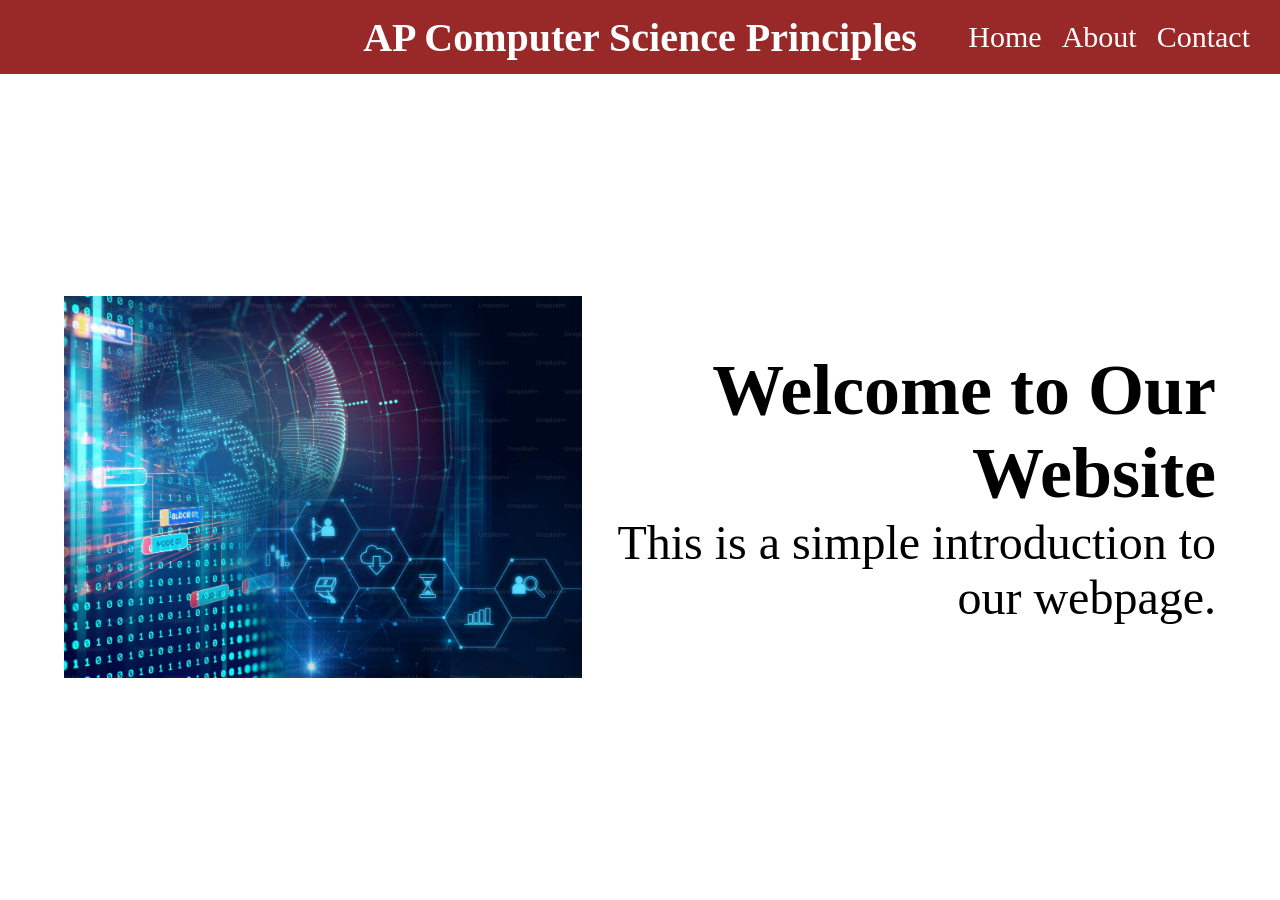
<file: Examples/Example_1/index.html>
<!DOCTYPE html>
<html lang="en">

<head>
    <meta charset="UTF-8">
    <meta name="viewport" content="width=device-width, initial-scale=1.0">
    <title>Our very first webpage!</title>
    <link rel="stylesheet" href="css/menu.css">
    <link rel="stylesheet" href="css/content.css">
</head>

<body>
    <div class="container">
        <div class="menu">
            <h1 class="site-title">
                <a href="index.html"> AP Computer Science Principles</a>
            </h1>
            <nav class="menu-links">
                <a href="index.html">Home</a>
                <a href="about.html">About</a>
                <a href="contact.html">Contact</a>
            </nav>
        </div>
    
    
        <div class="content"> 
            <div class="introduction">
                <img src="images/home1.png" alt="Home Image">
                <div class="introduction-text">
                    <h2>Welcome to Our Website</h2>
                    <p>This is a simple introduction to our webpage.</p>

                </div>
            </div>


        </div> 
    
    </div>

</body>

</html>
</file>
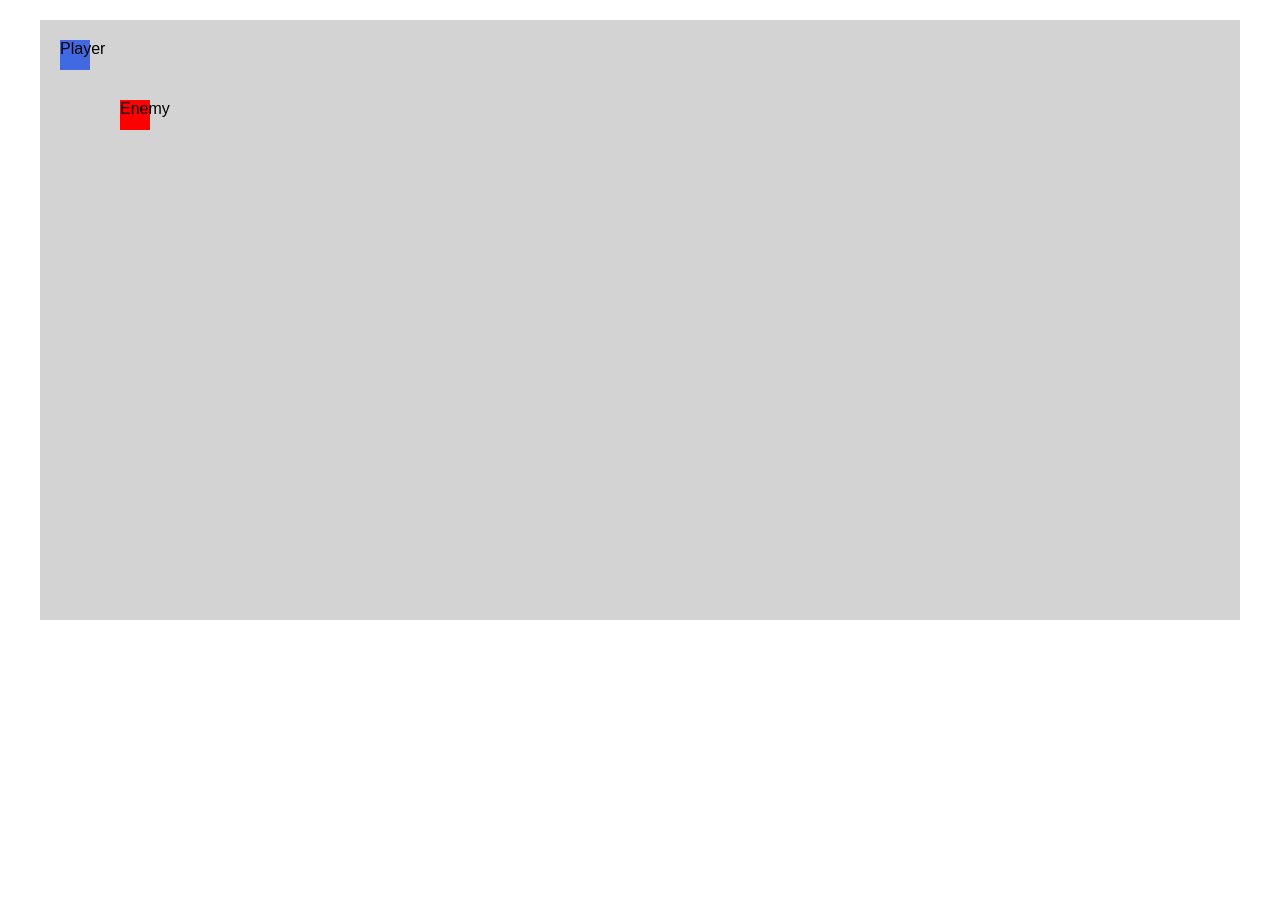
<file: Examples/Example_4/index.html>
<!DOCTYPE html>
<html lang="en">
<head>
    <meta charset="UTF-8">
    <meta name="viewport" content="width=device-width, initial-scale=1.0">
    <title>Document</title>
    <script src="script.js" defer></script>
    <link rel="stylesheet" href="style.css">
</head>
<body>
    <!-- Comment 1. Make a game box. -->
    <div id="game">
        <!-- Comment 2. Add a player and an enemy. -->
        <!-- Take a look at style.css for styling -->
        <!-- Take a look at script.js for movement mechanisms. -->
        <div id="player">Player</div>
        <div id="enemy">Enemy</div>
    </div>
    <div id="game-over">
    </div>

</body>
</html>
</file>
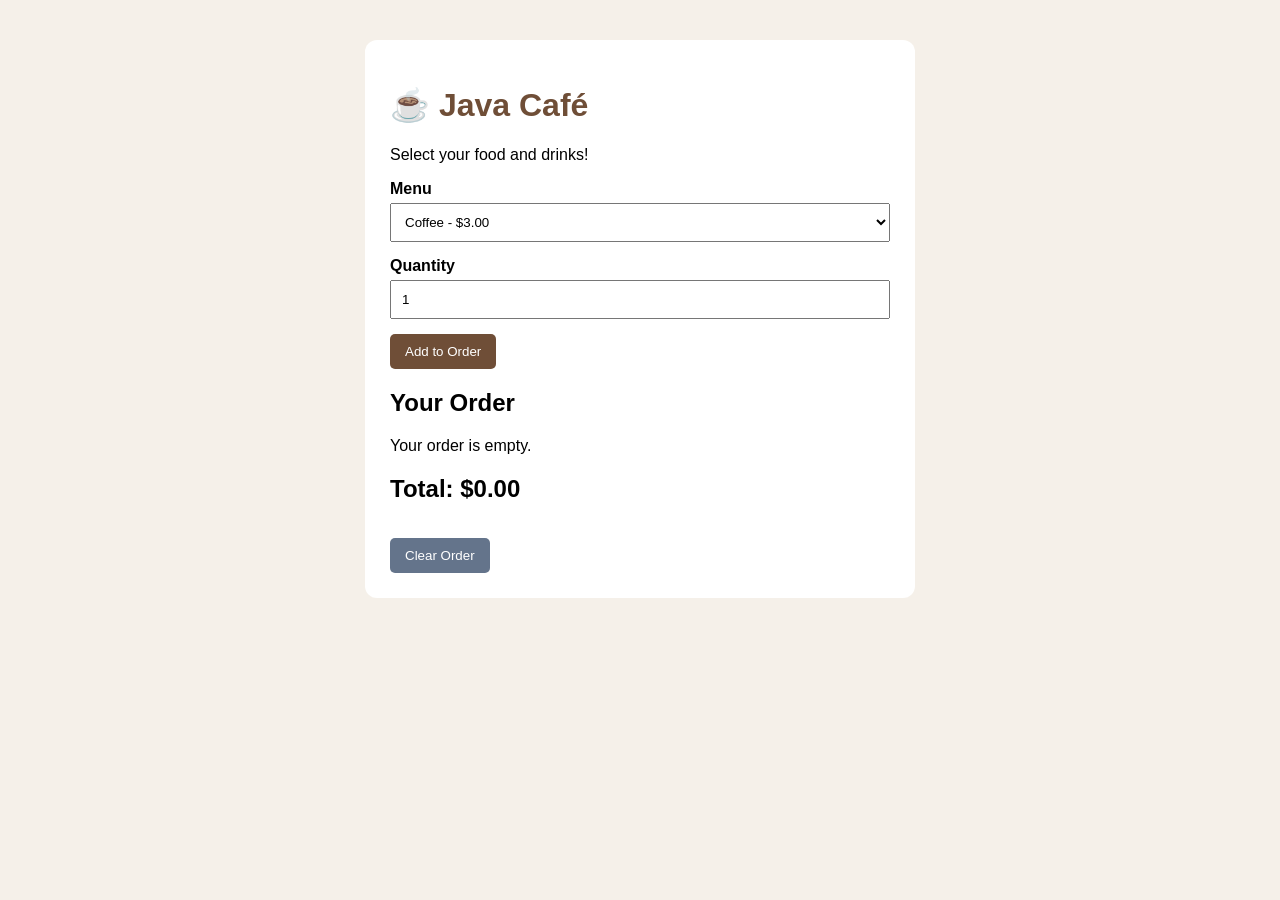
<file: Examples/Example_5/index.html>
<!DOCTYPE html>
<html lang="en">
<head>
    <meta charset="UTF-8">
    <meta name="viewport" content="width=device-width, initial-scale=1.0">
    <title>Document</title>
    <script src="script.js" defer></script>
    <link rel="stylesheet" href="style.css">
</head>
<body>
    <main class="cafe">
        <h1>☕ Java Café</h1>
        <p>Select your food and drinks!</p>

        <!-- Menu selection -->
        <label for="menu">Menu</label>
        <select id="menu">
            <option value="coffee">Coffee - $3.00</option>
            <option value="latte">Latte - $4.50</option>
            <option value="tea">Tea - $2.50</option>
            <option value="muffin">Muffin - $3.50</option>
            <option value="sandwich">Sandwich - $7.00</option>
        </select>

        <!-- Quantity -->
        <label for="quantity">Quantity</label>
        <input type="number" id="quantity" min="1" max="20" value="1">

        <button id="add">Add to Order</button>

        <!-- Customer order -->
        <h2>Your Order</h2>
        <ul id="order-list"></ul>
        <p id="empty">Your order is empty.</p>

        <h2>Total: <span id="total">$0.00</span></h2>

        <button id="clear">Clear Order</button>
    </main>

</body>
</html>
</file>
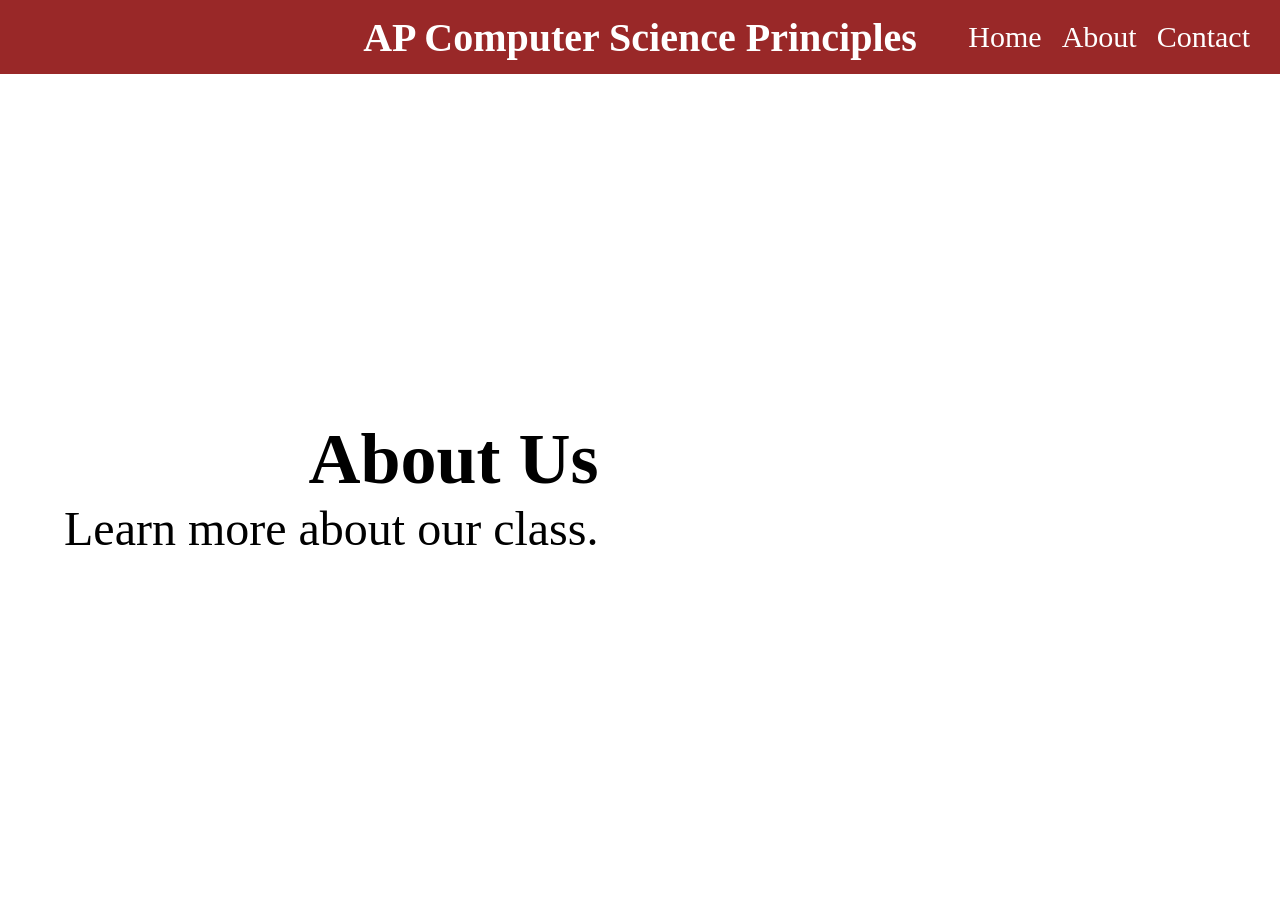
<file: Examples/Example_1/about.html>
<!DOCTYPE html>
<html lang="en">

<head>
    <meta charset="UTF-8">
    <meta name="viewport" content="width=device-width, initial-scale=1.0">
    <title>Our very first webpage!</title>
    <link rel="stylesheet" href="css/menu.css">
    <link rel="stylesheet" href="css/content.css">
</head>

<body>
    <div class="container">
        <div class="menu">
            <h1 class="site-title">
                <a href="index.html"> AP Computer Science Principles</a>
            </h1>
            <nav class="menu-links">
                <a href="index.html">Home</a>
                <a href="about.html">About</a>
                <a href="contact.html">Contact</a>
            </nav>
        </div>
    
    
        <div class="content"> 
            <div class="introduction">
                <div class="introduction-text">
                    <h2>About Us</h2>
                    <p>Learn more about our class.</p>

                </div>
            </div>


        </div> 
    
    </div>

</body>

</html>
</file>
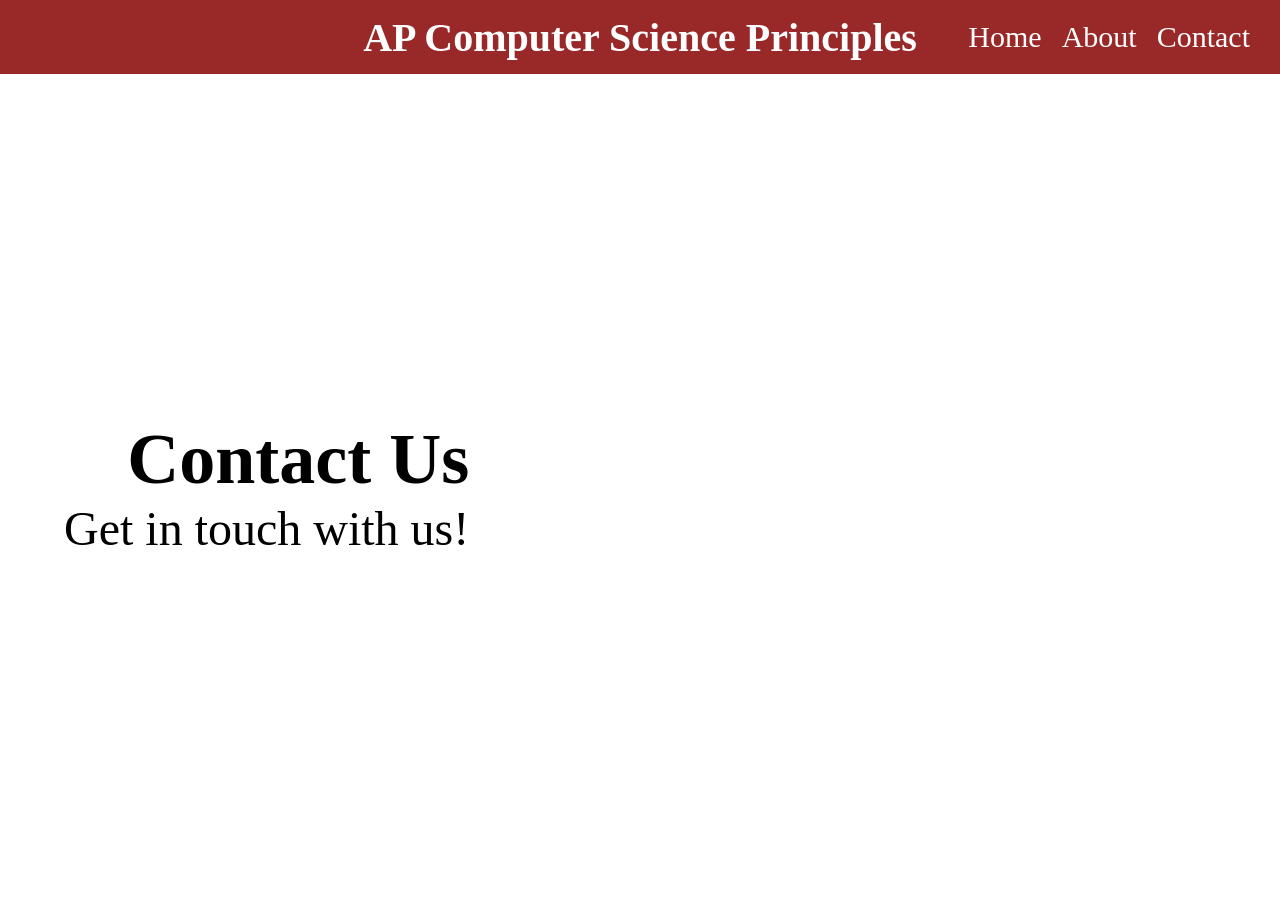
<file: Examples/Example_1/contact.html>
<!DOCTYPE html>
<html lang="en">

<head>
    <meta charset="UTF-8">
    <meta name="viewport" content="width=device-width, initial-scale=1.0">
    <title>Our very first webpage!</title>
    <link rel="stylesheet" href="css/menu.css">
    <link rel="stylesheet" href="css/content.css">
</head>

<body>
    <div class="container">
        <div class="menu">
            <h1 class="site-title">
                <a href="index.html"> AP Computer Science Principles</a>
            </h1>
            <nav class="menu-links">
                <a href="index.html">Home</a>
                <a href="about.html">About</a>
                <a href="contact.html">Contact</a>
            </nav>
        </div>
    
    
        <div class="content"> 
            <div class="introduction">
                <div class="introduction-text">
                    <h2>Contact Us</h2>
                    <p>Get in touch with us!</p>
                </div>
            </div>


        </div> 
    
    </div>

</body>

</html>
</file>
<file: Examples/Example_1/css/menu.css>
* {
    margin: 0;
    padding: 0;

}

body {
    background-color: #ffffff;
}

.container {
    color: #000000;
    min-height: 100vh;
    display: flex;
    flex-direction: column;
    /* margin is for the entire container, padding is for the content inside the container */
}

.menu {
    background-color: #992828;
    display: flex;
    justify-content: flex-end;
    gap: 20px;
    align-items: center;
    position: relative;
    padding: 20px 30px;
    font-size: 30px;
}

.menu h1 {
    color: #ffffff;
    font-size: 40px;
    font-weight: bold;
    position: absolute;
    left: 50%;
    top: 50%;
    transform: translate(-50%, -50%);
}

.menu a {
    color: #ffffff;
    text-decoration: none;
    transition: color 0.3s ease;
}

.menu-links {
    display: flex;
    gap: 20px;
    justify-content: flex-end;
}

.menu a:hover {
    color: #ffa2a2;
}

.menu a:active {
    color: #ff0000;
}
</file>
<file: Examples/Example_1/css/content.css>
.content {
    flex: 1;
    display: flex;
    align-items: center;
}

.introduction {
    display: flex;
    flex-direction: row;
    justify-content: space-between;
    align-items: center;
    font-size: 3rem;
    padding-left: 4rem;
    padding-right: 4rem;
}

.introduction img {
    width: 45%;
    height: auto;
}

.introduction-text {
    flex: 1;
    text-align: right;
}

@keyframes content-enter {
    from {
        opacity: 0;
        transform: translateY(12px);
    }

    to {
        opacity: 1;
        transform: translateY(0);
    }
}

@media (prefers-reduced-motion: no-preference) {
    .introduction {
        animation: content-enter 400ms ease-out;
    }
}
</file>
<file: Examples/Example_4/style.css>
body {
    font-family: Arial, sans-serif;
    text-align: center;
}

#game {
    width: 1200px;
    height: 600px;
    background: lightgray;
    margin: 20px auto;
    position: relative;
    overflow: hidden;
}

#player, #enemy {
    position: absolute;
    width: 30px;
    height: 30px;
}

#player {
    background: royalblue;
}

#enemy {
    background: red;
}
</file>
<file: Examples/Example_5/style.css>
body {
    font-family: Arial, sans-serif;
    background: #f5f0e9;
}

.cafe {
    max-width: 500px;
    margin: 40px auto;
    padding: 25px;
    background: white;
    border-radius: 12px;
}

h1 {
    color: #6f4e37;
}

label {
    display: block;
    margin-top: 15px;
    font-weight: bold;
}

select, input {
    width: 100%;
    padding: 10px;
    margin-top: 5px;
    box-sizing: border-box;
}

button {
    padding: 10px 15px;
    margin-top: 15px;
    background: #6f4e37;
    color: white;
    border: none;
    border-radius: 5px;
    cursor: pointer;
}

button:hover {
    background: #4b3324;
}

#order-list {
    padding-left: 20px;
}

#order-list li {
    padding: 8px 0;
}

.remove {
    margin: 0 0 0 10px;
    padding: 5px 8px;
    background: #b91c1c;
}

#clear {
    background: #64748b;
}
</file>
